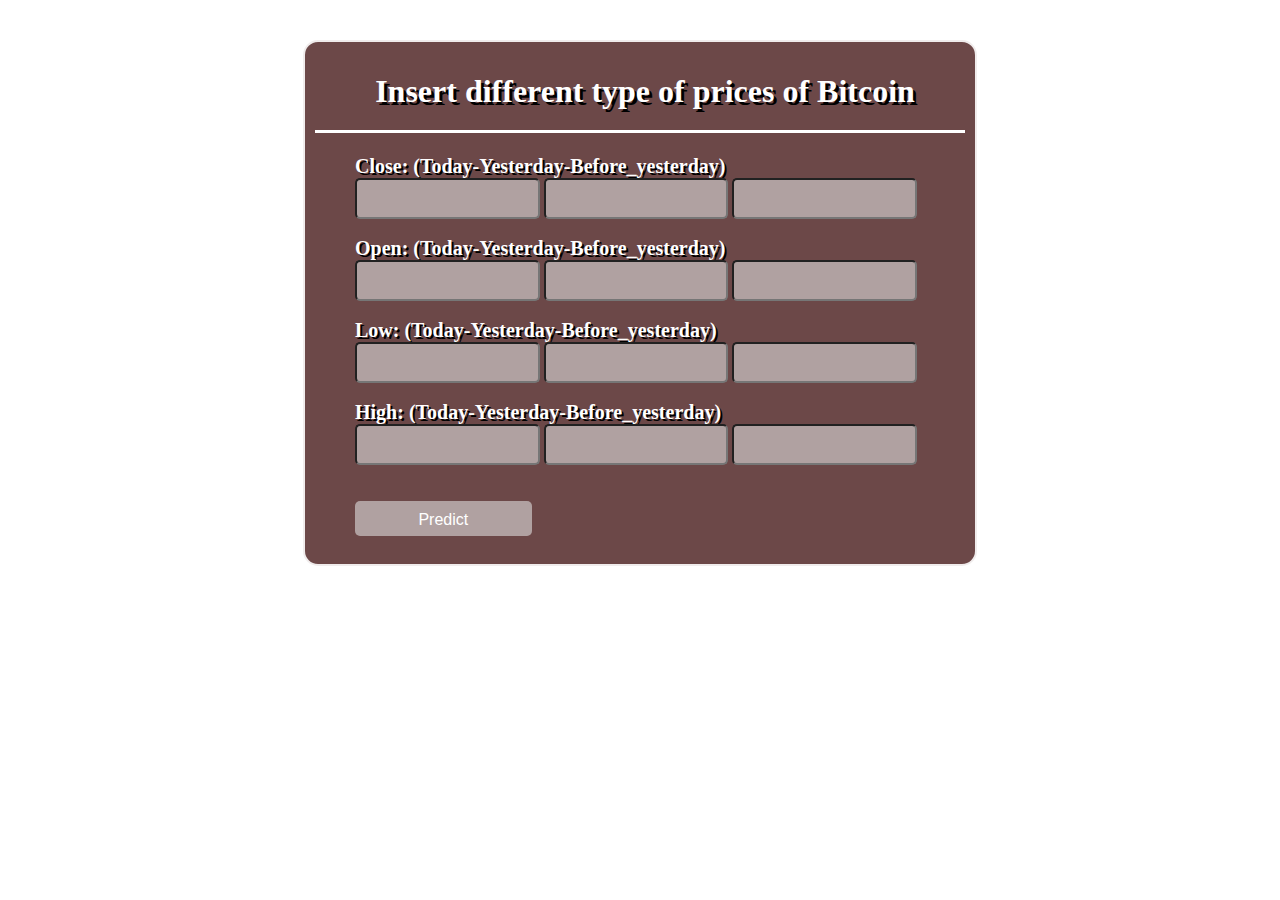
<file: CSE_452/templates/index.html>
<!DOCTYPE html>
<html lang="en">
<head>
    <meta charset="UTF-8">
    <meta name="viewport" content="width=device-width, initial-scale=1.0">
    <!-- <link rel="stylesheet" href="design_index.css"> -->
    <title>Inserting prices of Bitcoin</title>
    <style>
    body 
    {
        margin: 40px;
        padding: 0;
        font-family: montserrat;
        background-image: linear-gradient(rgba(0, 9, 6, 0.171),
        rgba(1, 0, 25, 0.946)), url('{{ url_for('static', filename='bitcoin-2007769_1280.jpg') }}');
        background-position: center;
        background-size: cover;
        background-attachment:fixed;
        position: relative;
        overflow: auto;}

    .center
    {
        border: 2px solid rgba(255, 255, 255, 0.9);
        position: absolute;
        background-color: rgba(58, 9, 9, 0.747);
        border-radius: 15px;
        left: 50%;
        transform: translate(-50%, 00%);
        padding: 10px;
        width: 650px;
    
    }

    form
    {
        padding: 0 40px;
        box-sizing: border-box;
    }

    .header_class h1
    {
        text-align: center;
        padding: 0 0 0 10px;
        border-bottom: 3px solid rgb(255, 255, 255);
        color: rgb(255, 255, 255);
        text-shadow: 3px 3px #000000;
        padding-bottom: 20px;
        
    }

    .form_contents  label
    {
        font-size: 20px;
        font-weight: bold;
        padding-bottom: 10px;
        color: rgb(255, 255, 255);
        text-shadow: 2px 2px #000000;
        margin-bottom: 20px;
        
    }
    .center form
    {
        padding: 0 40px;
        box-sizing: border-box;
    }
    .form_contents input
    {
        width : 31%;
        height: 35px;
        border-radius: 5px;
        background-color: rgba(225, 225, 225, 0.587);

    }

    .form_contents input::placeholder
    {
        color: BLACK;
    } 
    .submit-button {
    background-color: #a01b1b; 
    color: white;              
    padding: 10px 20px;         
    border: none;               
    border-radius: 5px;         
    cursor: pointer;            
    font-size: 16px;            
    transition: background-color 0.2s ease; 

}

.submit-button:hover {
    background-color: #305ec0; 
}

    </style>
</head>

<body>
    <div class="center">
        <div class="header_class">
            <h1>Insert different type of prices of Bitcoin</h1>
        </div>

        <div class="form_class">
            <form class="form_contents" action="predict_prices" method="post">
                <div>
                    <label for="Close">Close:  (Today-Yesterday-Before_yesterday)</label>
                    <br>
                    <input type="number" id="Close" name="Close1" step="0.000001" required>
                    <input type="number" id="Close" name="Close2" step="0.000001" required>
                    <input type="number" id="Close" name="Close3" step="0.000001" required>
                </div>
                <br>
                <div>
                    <label for="Open">Open:    (Today-Yesterday-Before_yesterday)</label>
                    <br>
                    <input type="number" id="Open" name="Open1" step="0.000001" required>
                    <input type="number" id="Open" name="Open2" step="0.000001" required>
                    <input type="number" id="Open" name="Open3" step="0.000001" required>

                </div>
                <br>
                <div>
                    <label for="Low">Low:   (Today-Yesterday-Before_yesterday)</label>
                    <br>
                    <input type="number" id="Low" name="Low1" step="0.000001" required>
                    <input type="number" id="Low" name="Low2" step="0.000001" required>
                    <input type="number" id="Low" name="Low3" step="0.000001" required>
                </div>
                <br>
                <div>
                    <label for="High">High:   (Today-Yesterday-Before_yesterday)</label>
                    <br>
                    <input type="number" id="High" name="High1" step="0.000001" required>
                    <input type="number" id="High" name="High2" step="0.000001" required>
                    <input type="number" id="High" name="High3" step="0.000001" required>
                </div>
                <br>
                <br>
                <div class="submit_text"></div>
                    <input type="submit" value="Predict" class="submit-button">
                </div>
                <br>
            </form>
        </div>

    </div>
</body>
</html>
</file>
<file: CSE_452/templates/design_index.css>
body
{
    margin: 40px;
    padding: 0;
    font-family: montserrat;
    background-image: linear-gradient(rgba(0, 9, 6, 0.171),
            rgba(1, 0, 25, 0.946)), url(bitcoin-2007769_1280.jpg);
    background-position: center;
    background-size: cover;
    background-attachment:fixed;
    position: relative;
    overflow: auto;
    
}

.center
{
    border: 2px solid rgba(255, 255, 255, 0.9);
    position: absolute;
    background-color: rgba(58, 9, 9, 0.747);
    border-radius: 15px;
    left: 50%;
    transform: translate(-50%, 00%);
    padding: 10px;
    width: 650px;
  
}

form
{
    padding: 0 40px;
    box-sizing: border-box;
}

.header_class h1
{
    text-align: center;
    padding: 0 0 0 10px;
    border-bottom: 3px solid rgb(255, 255, 255);
    color: rgb(255, 255, 255);
    text-shadow: 3px 3px #000000;
    padding-bottom: 20px;
     
}

.form_contents  label
{
    font-size: 20px;
    font-weight: bold;
    padding-bottom: 10px;
    color: rgb(255, 255, 255);
    text-shadow: 2px 2px #000000;
    margin-bottom: 20px;
}
.center form
{
    padding: 0 40px;
    box-sizing: border-box;
}
.form_contents input
{
    width : 100%;
    height: 30px;
    border-radius: 5px;
    background-color: rgba(225, 225, 225, 0.587);

}

.form_contents input::placeholder
{
    color: BLACK;
}


.form_contents .submit_text input
{
    border-radius: 5px;
    color: rgba(255, 255, 255, 0.925);
    background-color: rgba(90, 90, 223, 0.485);
    font-weight:bold;
    font-size: 25px;
    padding: 0 8px;
}
</file>
